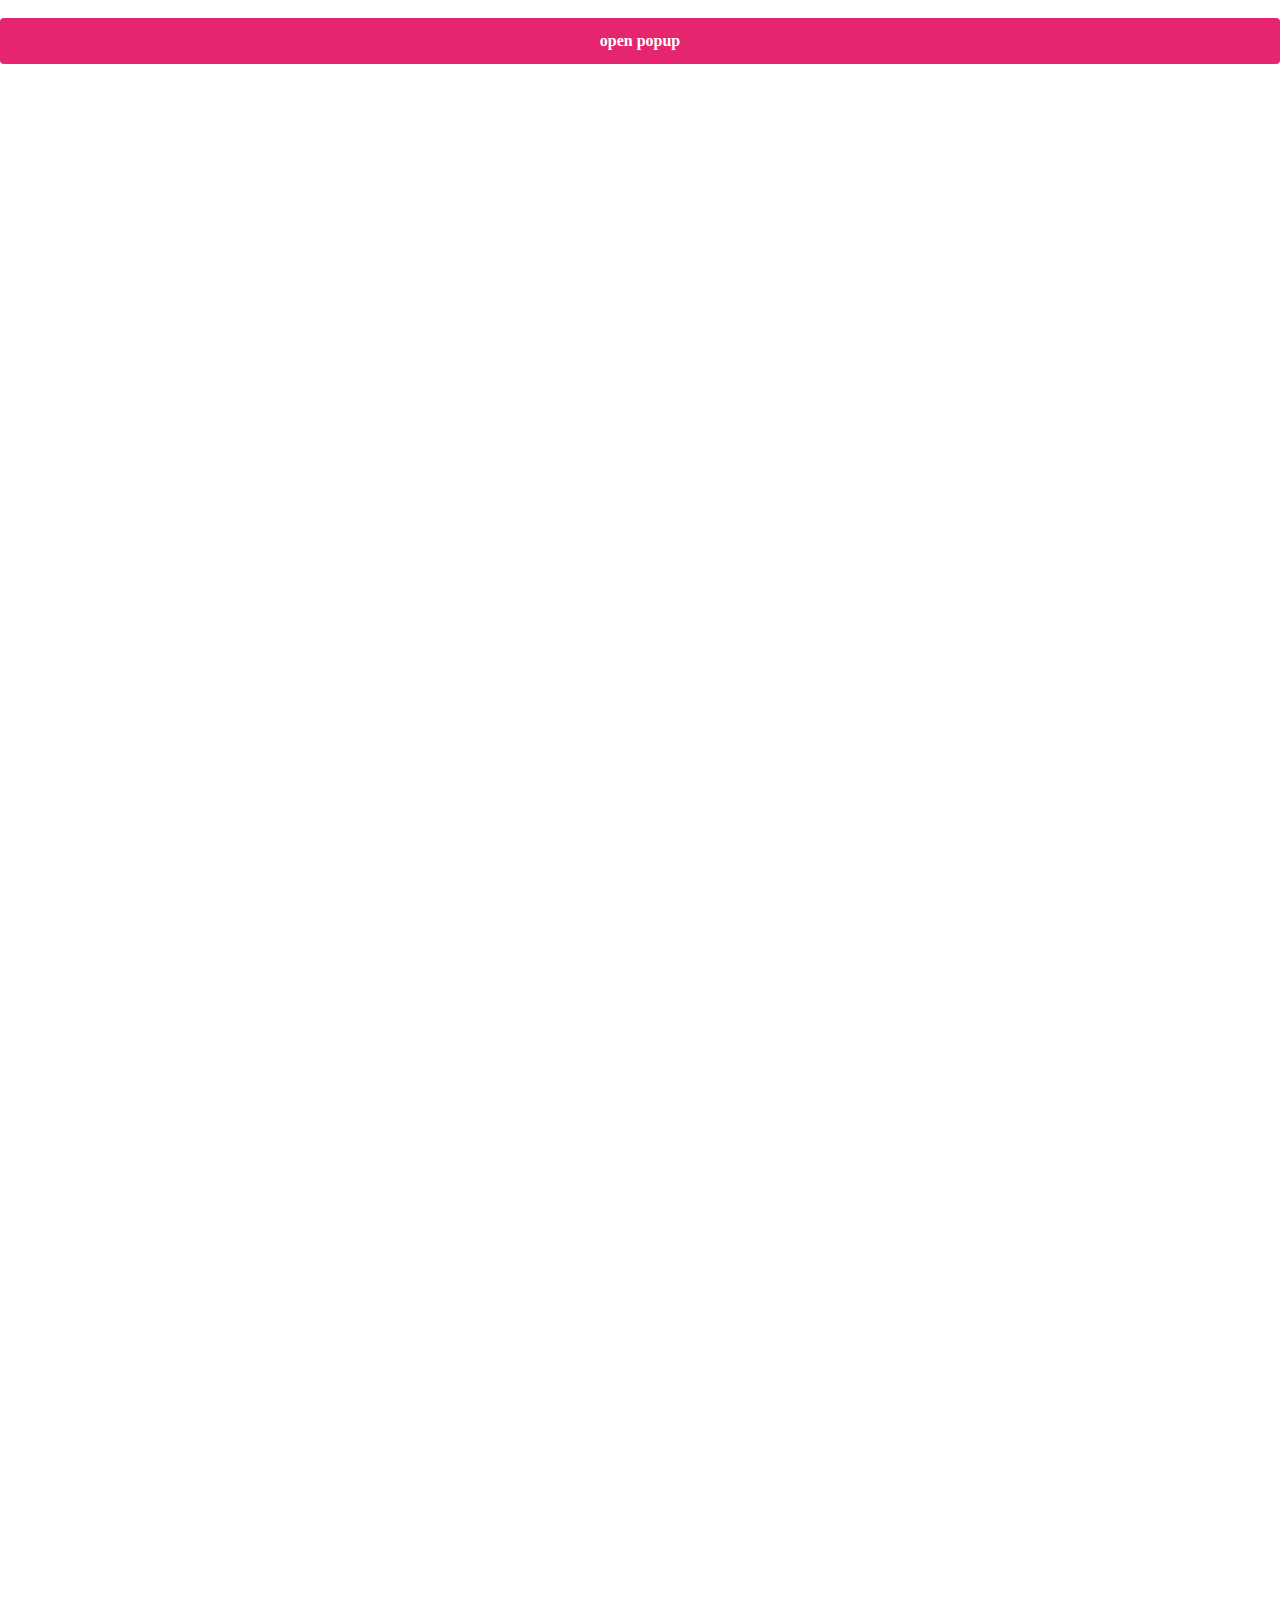
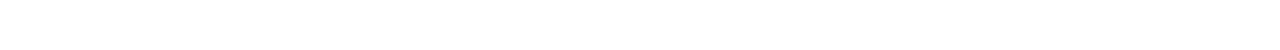
<file: practice-1/index.html>
<!DOCTYPE html>
<html lang="ru">

<head>
  <meta charset="UTF-8">
  <meta http-equiv="X-UA-Compatible" content="IE=edge">
  <meta name="viewport" content="width=device-width, initial-scale=1.0">
  <link href="https://fonts.googleapis.com/css2?family=Montserrat:wght@800&family=PT+Sans&display=swap"
    rel="stylesheet">
  <link rel="stylesheet" href="css/style.css">
  <title>№1</title>
</head>

<body>
  <main>
    <button class="open">open popup</button>
    <div class="popup">
      <form class="form" action=#>
        <h2 class="form__title">
          Стать партнёром проекта
        </h2>
        <div class="form__row form__contacts">
          <div class="form__col">
            <label class="form__label">
              <span class="form__label-required">Название организации</span>
              <input class="form__input" type="text" value="АВЦ" required>
            </label>

            <label class="form__label">
              <span class="form__label-required">Телефон</span>
              <input class="form__input" type="tel" pattern="[\+]\d{1}\s\d{3}\s\d{3}[\-]\d{2}[\-]\d{2}"
                placeholder="+7 000 000-00-00" value="+7 933 848-34-33">
            </label>

            <label class="form__label">

              <span class="form__label-required">E-mail</span>
              <input class="form__input" type="email" value="avc@gmail.com">
            </label>
          </div>

          <div class="form__col form__logo-col">
            <p class="form__logo-title form__label-required">
              Логотип (jpeg, png)
            </p>

            <div class="form__logo-wrapper">
              <div class="form__logo-clear">
                <svg class="logo__clear-icon" viewBox="0 0 16 17" fill="none" xmlns="http://www.w3.org/2000/svg">
                  <path fill-rule="evenodd" clip-rule="evenodd"
                    d="M15.2983 2.65842C15.7545 2.20342 15.7545 1.46375 15.2983 1.00875C14.8433 0.552584 14.1048 0.552584 13.6486 1.00875L7.90398 6.75342L2.15814 1.00875C1.70314 0.552584 0.963476 0.552584 0.508476 1.00875C0.0523096 1.46375 0.0523096 2.20342 0.508476 2.65842L6.25314 8.40425L0.508476 14.1489C0.0523096 14.6051 0.0523096 15.3436 0.508476 15.7986C0.963476 16.2548 1.70314 16.2548 2.15814 15.7986L7.90398 10.0539L13.6486 15.7986C14.1048 16.2548 14.8433 16.2548 15.2983 15.7986C15.7545 15.3436 15.7545 14.6051 15.2983 14.1489L9.55364 8.40425L15.2983 2.65842Z"
                    fill="#6A6E72" />
                </svg>
              </div>

              <div class="form__logo-inner">
                <img class="form__logo-img" alt="logo">
                <label class="form__logo-pick">
                  <input class="form__logo-input" type="file" required accept=".jpeg, .png">
                  <svg width="30" height="30" viewBox="0 0 30 30" fill="none" xmlns="http://www.w3.org/2000/svg">
                    <path
                      d="M20.3327 3.91797C20.3327 2.03319 18.7995 0.5 16.9147 0.5H3.58463C1.69985 0.5 0.166656 2.03319 0.166656 3.91797V17.248C0.166656 19.1328 1.69985 20.666 3.58463 20.666H9.05338V22.9447H11.332V20.666H16.9147C18.7995 20.666 20.3327 19.1328 20.3327 17.248V11.7793H22.5544V9.50065H20.3327V3.91797ZM18.054 17.248C18.054 17.8762 17.5429 18.3874 16.9147 18.3874H3.58463C2.95644 18.3874 2.4453 17.8762 2.4453 17.248V3.91797C2.4453 3.28978 2.95644 2.77865 3.58463 2.77865H16.9147C17.5429 2.77865 18.054 3.28978 18.054 3.91797V17.248ZM27.0547 25.1094H29.3333V27.388C29.3333 28.6464 28.313 29.6667 27.0547 29.6667H24.833V27.388H27.0547V25.1094ZM15.7184 27.388H17.9971V29.6667H15.7184V27.388ZM20.2757 27.388H22.5544V29.6667H20.2757V27.388ZM29.3333 11.7793V14.0579H27.0547V11.7793H24.833V9.50065H27.0547C28.313 9.50065 29.3333 10.5209 29.3333 11.7793ZM27.0547 16.2227H29.3333V18.5013H27.0547V16.2227ZM27.0547 20.666H29.3333V22.9447H27.0547V20.666ZM11.332 27.388H13.5537V29.6667H11.332C10.0736 29.6667 9.05338 28.6464 9.05338 27.388V25.1094H11.332V27.388ZM13.4398 9.27279H15.7184V16.1087H8.88248V13.8301H11.8285L7.7634 9.76501L9.3747 8.15394L13.4398 12.2188V9.27279Z"
                      fill="white" />
                  </svg>

                  <span class="logo__pick-text">
                    Выберите файл
                  </span>
                </label>
              </div>

            </div>
          </div>
        </div>
        <div class="form__col">
          <label class="form__label">
            <span class="form__label-required">Направление</span>

            <div class="form__row">
              <input class="form__input" type="text" value="Экология" required>
              <svg width="10" height="7" viewBox="0 0 10 7" fill="none" xmlns="http://www.w3.org/2000/svg">
                <path fill-rule="evenodd" clip-rule="evenodd"
                  d="M5.625 4.74112L1.06694 0.183058C0.822865 -0.0610194 0.427135 -0.0610194 0.183058 0.183058C-0.0610199 0.427136 -0.0610199 0.822864 0.183058 1.06694L5.625 6.50888L11.0669 1.06694C11.311 0.822864 11.311 0.427136 11.0669 0.183058C10.8229 -0.0610194 10.4271 -0.0610194 10.1831 0.183058L5.625 4.74112Z"
                  fill="#6A6E72" />
              </svg>
            </div>
          </label>

          <label class="form__label">
            <div class="form__row">
              <input class="form__input" type="text" value="avc.ru">
              <svg width="18" height="18" viewBox="0 0 18 18" fill="none" xmlns="http://www.w3.org/2000/svg">
                <path
                  d="M16.8882 4.64886L16.8023 4.5C15.2437 1.81274 12.3371 0 9.01318 0C5.68909 0 2.78247 1.81274 1.22406 4.5L1.13818 4.64886C0.537048 5.73267 0.154541 6.95288 0.046875 8.25V9.75C0.154541 11.0471 0.537048 12.2673 1.13818 13.3508L1.22406 13.5C2.78247 16.1873 5.68909 18 9.01318 18C12.3371 18 15.2437 16.1873 16.8023 13.5L16.8882 13.3508C17.4893 12.267 17.8718 11.0471 17.9793 9.75V8.25C17.8718 6.95288 17.4893 5.73267 16.8882 4.64886ZM13.4978 8.25C13.4681 7.4621 13.3923 6.7088 13.2746 6H15.8824C16.1898 6.70129 16.3958 7.45679 16.4749 8.25H13.4978ZM9.01318 16.5C8.16522 16.5 7.25958 15.3446 6.66742 13.5H11.3591C10.7666 15.3446 9.86096 16.5 9.01318 16.5ZM6.28656 12C6.15454 11.3051 6.06519 10.5498 6.0304 9.75H11.9958C11.961 10.5498 11.8718 11.3051 11.7398 12H6.28656ZM6.0304 8.25C6.06519 7.4502 6.15454 6.69489 6.28656 6H11.7398C11.8718 6.69489 11.961 7.4502 11.9958 8.25H6.0304ZM9.01318 1.5C9.86096 1.5 10.7666 2.65576 11.3588 4.5H6.66742C7.25958 2.65576 8.16522 1.5 9.01318 1.5ZM14.9989 4.5H12.9472C12.6942 3.58502 12.3638 2.77881 11.9711 2.11011C13.1783 2.63068 14.217 3.46271 14.9989 4.5ZM6.05548 2.11011C5.66254 2.77881 5.33221 3.58502 5.07898 4.5H3.02747C3.80933 3.46271 4.84808 2.63068 6.05548 2.11011ZM2.1438 6H4.75159C4.63422 6.7088 4.55804 7.4621 4.52856 8.25H1.55109C1.63019 7.45679 1.836 6.70129 2.1438 6ZM4.52856 9.75C4.55804 10.5379 4.63385 11.2912 4.75159 12H2.1438C1.83636 11.2987 1.63055 10.5432 1.55145 9.75H4.52856ZM3.02747 13.5H5.07898C5.33221 14.415 5.66254 15.2212 6.05511 15.8899C4.84808 15.3693 3.80933 14.5373 3.02747 13.5ZM11.9707 15.8899C12.3638 15.2212 12.6942 14.415 12.9468 13.5H14.9985C14.217 14.5373 13.1783 15.3693 11.9707 15.8899ZM15.8828 12H13.275C13.3923 11.2912 13.4685 10.5379 13.4982 9.75H16.4756C16.3962 10.5432 16.1902 11.2987 15.8828 12Z"
                  fill="#6A6E72" />
              </svg>
            </div>
          </label>

          <label class="form__label">
            <div class="form__row">
              <input class="form__input" type="text" value="vk.com/shans">
              <svg width="19" height="19" viewBox="0 0 19 19" fill="none" xmlns="http://www.w3.org/2000/svg">
                <g clip-path="url(#clip0_1_344)">
                  <path fill-rule="evenodd" clip-rule="evenodd"
                    d="M16.3521 10.9605C16.9823 11.5759 17.6476 12.1548 18.2128 12.8322C18.4625 13.1332 18.6989 13.4438 18.8798 13.7932C19.136 14.2898 18.9039 14.8363 18.4587 14.8659L15.6907 14.8647C14.9768 14.9239 14.4073 14.6365 13.9284 14.1484C13.5452 13.758 13.1903 13.3426 12.8218 12.9391C12.6707 12.7741 12.5126 12.6189 12.3237 12.4963C11.9458 12.251 11.6178 12.3261 11.4019 12.7202C11.182 13.121 11.1321 13.5649 11.1105 14.0116C11.0808 14.6634 10.8838 14.8348 10.2291 14.8646C8.82987 14.9306 7.50194 14.7189 6.26834 14.0131C5.18075 13.3908 4.33737 12.5123 3.60331 11.5178C2.17406 9.58129 1.07954 7.45337 0.0958344 5.26584C-0.125591 4.77298 0.0363423 4.50842 0.580136 4.49905C1.48313 4.48151 2.386 4.48276 3.29005 4.49781C3.65706 4.50318 3.90002 4.71368 4.04172 5.06039C4.53027 6.26166 5.12806 7.40455 5.87842 8.46393C6.07825 8.74597 6.28201 9.02801 6.57217 9.22652C6.89316 9.44633 7.13756 9.37348 7.28857 9.0159C7.38439 8.78917 7.42634 8.54496 7.44794 8.30212C7.51948 7.46667 7.52891 6.63266 7.40343 5.80014C7.3264 5.28057 7.03374 4.94422 6.5153 4.84589C6.25073 4.79577 6.29012 4.69732 6.41822 4.54631C6.64071 4.28587 6.84996 4.12375 7.26709 4.12375H10.3953C10.8878 4.22095 10.9972 4.44218 11.0646 4.93772L11.0673 8.41255C11.0619 8.60439 11.1631 9.17365 11.5086 9.30062C11.7852 9.39102 11.9675 9.16978 12.1334 8.99442C12.8824 8.19949 13.4169 7.26004 13.8945 6.28725C14.1064 5.85951 14.2887 5.41528 14.4653 4.97143C14.5961 4.64207 14.8014 4.48001 15.1724 4.48719L18.1832 4.48988C18.2724 4.48988 18.3628 4.49119 18.4492 4.50598C18.9566 4.59244 19.0956 4.81069 18.9389 5.3061C18.692 6.08337 18.2116 6.7311 17.7419 7.38183C17.2398 8.07657 16.7029 8.74753 16.2049 9.44639C15.7475 10.0846 15.7838 10.4063 16.3521 10.9605Z"
                    fill="#597DA3" />
                </g>
                <defs>
                  <clipPath id="clip0_1_344">
                    <rect width="19" height="19" fill="white" />
                  </clipPath>
                </defs>
              </svg>
            </div>
          </label>

          <label class="form__label">
            <div class="form__row">
              <input class="form__input" type="text" value="ok.com/shans">
              <svg width="18" height="18" viewBox="0 0 18 18" fill="none" xmlns="http://www.w3.org/2000/svg">
                <g clip-path="url(#clip0_1_357)">
                  <path
                    d="M3.54076 9.66077C3.08101 10.5645 3.60301 10.9965 4.79401 11.7345C5.80651 12.36 7.20526 12.5888 8.10376 12.6803C7.73551 13.0343 9.42301 11.4113 4.56301 16.086C3.53251 17.0738 5.19151 18.6585 6.22126 17.6918L9.00901 15.003C10.0763 16.0298 11.0993 17.0138 11.7968 17.6955C12.8273 18.666 14.4855 17.0948 13.4663 16.0898C13.3898 16.017 9.68851 12.4665 9.91426 12.684C10.824 12.5925 12.2018 12.3503 13.2023 11.7383L13.2015 11.7375C14.3925 10.9958 14.9145 10.5645 14.4615 9.66077C14.1878 9.14777 13.4498 8.71877 12.4673 9.46052C12.4673 9.46052 11.1405 10.4768 9.00076 10.4768C6.86026 10.4768 5.53426 9.46052 5.53426 9.46052C4.55251 8.71502 3.81151 9.14777 3.54076 9.66077Z"
                    fill="#E08641" />
                  <path
                    d="M9.001 9.10649C11.6095 9.10649 13.7395 7.06799 13.7395 4.55849C13.7395 2.03849 11.6095 -7.62939e-06 9.001 -7.62939e-06C6.39175 -7.62939e-06 4.26175 2.03849 4.26175 4.55849C4.26175 7.06799 6.39175 9.10649 9.001 9.10649ZM9.001 2.30924C10.2827 2.30924 11.3282 3.31499 11.3282 4.55849C11.3282 5.79149 10.2827 6.79724 9.001 6.79724C7.71925 6.79724 6.67375 5.79149 6.67375 4.55849C6.673 3.31424 7.7185 2.30924 9.001 2.30924Z"
                    fill="#E08641" />
                </g>
                <defs>
                  <clipPath id="clip0_1_357">
                    <rect width="18" height="18" fill="white" />
                  </clipPath>
                </defs>
              </svg>
            </div>
          </label>

          <label class="form__label">
            <div class="form__row">
              <input class="form__input" type="text" value="facebook.com/shans">
              <svg width="22" height="22" viewBox="0 0 22 22" fill="none" xmlns="http://www.w3.org/2000/svg">
                <path fill-rule="evenodd" clip-rule="evenodd"
                  d="M11.8423 20V12.2461H14.4947L14.8926 9.22333H11.8423V7.29375C11.8423 6.41887 12.0889 5.82265 13.3695 5.82265L15 5.82199V3.11835C14.718 3.0824 13.7501 3 12.6235 3C10.271 3 8.66048 4.40842 8.66048 6.99438V9.22333H6V12.2461H8.66048V20H11.8423Z"
                  fill="#3B5998" />
                <mask id="mask0_1_370" style="mask-type:alpha" maskUnits="userSpaceOnUse" x="6" y="3" width="9"
                  height="17">
                  <path fill-rule="evenodd" clip-rule="evenodd"
                    d="M11.8423 20V12.2461H14.4947L14.8926 9.22333H11.8423V7.29375C11.8423 6.41887 12.0889 5.82265 13.3695 5.82265L15 5.82199V3.11835C14.718 3.0824 13.7501 3 12.6235 3C10.271 3 8.66048 4.40842 8.66048 6.99438V9.22333H6V12.2461H8.66048V20H11.8423Z"
                    fill="white" />
                </mask>
                <g mask="url(#mask0_1_370)">
                </g>
              </svg>
            </div>
          </label>

          <label class="form__label">
            <span class="form__row">
              <input class="form__input" type="text" value="instagram.com/shans">
              <svg width="18" height="18" viewBox="0 0 18 18" fill="none" xmlns="http://www.w3.org/2000/svg">
                <g clip-path="url(#clip0_1_393)">
                  <path
                    d="M17.627 3.41621C17.3949 2.81855 17.0855 2.3123 16.5793 1.80605C16.073 1.2998 15.5668 0.990429 14.9691 0.758398C14.3926 0.533398 13.7246 0.37871 12.7613 0.336523C11.791 0.294335 11.4816 0.280273 9.00664 0.280273C6.53164 0.280273 6.22227 0.287304 5.25195 0.336523C4.28164 0.37871 3.6207 0.533398 3.04414 0.758398C2.44649 0.990429 1.94023 1.2998 1.43398 1.80605C0.927734 2.3123 0.61836 2.81855 0.386328 3.41621C0.161328 3.99277 0.00664085 4.66074 -0.0355467 5.62402C-0.0777342 6.59434 -0.0917969 6.90371 -0.0917969 9.37871C-0.0917969 11.8537 -0.0847654 12.1631 -0.0355467 13.1334C0.00664085 14.1037 0.161328 14.7646 0.386328 15.3412C0.61836 15.9389 0.927734 16.4451 1.43398 16.9514C1.94023 17.4576 2.44649 17.767 3.04414 17.999C3.6207 18.224 4.28867 18.3787 5.25195 18.4209C6.22227 18.4631 6.53164 18.4771 9.00664 18.4771C11.4816 18.4771 11.791 18.4701 12.7613 18.4209C13.7316 18.3787 14.3926 18.224 14.9691 17.999C15.5668 17.767 16.073 17.4576 16.5793 16.9514C17.0855 16.4451 17.3949 15.9389 17.627 15.3412C17.852 14.7646 18.0066 14.0967 18.0488 13.1334C18.091 12.1631 18.1051 11.8537 18.1051 9.37871C18.1051 6.90371 18.098 6.59434 18.0488 5.62402C18.0066 4.65371 17.852 3.99277 17.627 3.41621ZM16.4105 13.0561C16.3684 13.942 16.2207 14.4271 16.0941 14.7436C15.9324 15.1654 15.7285 15.4748 15.4121 15.7912C15.0957 16.1076 14.7934 16.3045 14.3645 16.4732C14.041 16.5998 13.5629 16.7475 12.677 16.7896C11.7137 16.8318 11.4324 16.8459 8.99961 16.8459C6.5668 16.8459 6.27852 16.8389 5.32227 16.7896C4.43633 16.7475 3.95117 16.5998 3.63477 16.4732C3.21289 16.3115 2.90352 16.1076 2.58711 15.7912C2.2707 15.4748 2.07383 15.1725 1.90508 14.7436C1.77852 14.4201 1.63086 13.942 1.58867 13.0561C1.54649 12.0928 1.53242 11.8045 1.53242 9.37871C1.53242 6.95293 1.53945 6.65762 1.58867 5.70137C1.63086 4.81543 1.77852 4.33027 1.90508 4.01387C2.0668 3.59199 2.2707 3.28262 2.58711 2.96621C2.90352 2.6498 3.20586 2.45293 3.63477 2.28418C3.9582 2.15762 4.43633 2.00996 5.32227 1.96777C6.28555 1.92559 6.57383 1.91152 8.99961 1.91152C11.4254 1.91152 11.7207 1.91855 12.677 1.96777C13.5629 2.00996 14.048 2.15762 14.3645 2.28418C14.7863 2.4459 15.0957 2.6498 15.4121 2.96621C15.7285 3.28262 15.9254 3.58496 16.0941 4.01387C16.2207 4.33731 16.3684 4.81543 16.4105 5.70137C16.4527 6.66465 16.4668 6.95293 16.4668 9.37871C16.4668 11.8045 16.4527 12.0998 16.4105 13.0561Z"
                    fill="url(#paint0_radial_1_393)" />
                  <path
                    d="M8.99979 4.70301C6.41932 4.70301 4.32401 6.79832 4.32401 9.37879C4.32401 11.9593 6.41932 14.0546 8.99979 14.0546C11.5803 14.0546 13.6756 11.9593 13.6756 9.37879C13.6756 6.79832 11.5803 4.70301 8.99979 4.70301ZM8.99979 12.4163C7.32635 12.4163 5.96229 11.0593 5.96229 9.37879C5.96229 7.70535 7.31932 6.34129 8.99979 6.34129C10.6803 6.34129 12.0373 7.69832 12.0373 9.37879C12.0373 11.0522 10.6732 12.4163 8.99979 12.4163Z"
                    fill="url(#paint1_radial_1_393)" />
                  <path
                    d="M13.8579 5.60991C14.4598 5.60991 14.9477 5.12197 14.9477 4.52006C14.9477 3.91816 14.4598 3.43022 13.8579 3.43022C13.256 3.43022 12.768 3.91816 12.768 4.52006C12.768 5.12197 13.256 5.60991 13.8579 5.60991Z"
                    fill="url(#paint2_radial_1_393)" />
                </g>
                <defs>
                  <radialGradient id="paint0_radial_1_393" cx="0" cy="0" r="1" gradientUnits="userSpaceOnUse"
                    gradientTransform="translate(5.18682 18.4391) scale(18.3592 18.3592)">
                    <stop stop-color="#FFD776" />
                    <stop offset="0.2463" stop-color="#F3A554" />
                    <stop offset="0.3793" stop-color="#F15C3C" />
                    <stop offset="0.5394" stop-color="#D94867" />
                    <stop offset="0.6995" stop-color="#C32F87" />
                    <stop offset="0.9122" stop-color="#7D63A7" />
                    <stop offset="0.9852" stop-color="#5C6CB3" />
                  </radialGradient>
                  <radialGradient id="paint1_radial_1_393" cx="0" cy="0" r="1" gradientUnits="userSpaceOnUse"
                    gradientTransform="translate(7.04187 14.0313) scale(9.4277)">
                    <stop stop-color="#FFD776" />
                    <stop offset="0.2463" stop-color="#F3A554" />
                    <stop offset="0.3793" stop-color="#F15C3C" />
                    <stop offset="0.607" stop-color="#D94867" />
                    <stop offset="0.8346" stop-color="#C32F87" />
                    <stop offset="0.9577" stop-color="#7D63A7" />
                    <stop offset="1" stop-color="#5C6CB3" />
                  </radialGradient>
                  <radialGradient id="paint2_radial_1_393" cx="0" cy="0" r="1" gradientUnits="userSpaceOnUse"
                    gradientTransform="translate(13.4024 5.60501) scale(2.2031 2.2031)">
                    <stop stop-color="#5F6DB3" />
                    <stop offset="1" stop-color="#5C6CB3" />
                  </radialGradient>
                  <clipPath id="clip0_1_393">
                    <rect width="18" height="18" fill="white" />
                  </clipPath>
                </defs>
              </svg>
            </span>
          </label>


          <label class="form__label">
            <div class="form__row">
              <input class="form__input" type="text" value="youtube.com/shans">
              <svg width="18" height="18" viewBox="0 0 18 18" fill="none" xmlns="http://www.w3.org/2000/svg">
                <path
                  d="M17.2984 3.75358C16.6487 2.98121 15.4491 2.66615 13.1581 2.66615H4.84177C2.49834 2.66615 1.27841 3.00153 0.631103 3.82384C0 4.6256 0 5.80692 0 7.4419V10.5582C0 13.7256 0.7488 15.3339 4.84177 15.3339H13.1581C15.1449 15.3339 16.2458 15.0558 16.958 14.3742C17.6884 13.6752 18 12.534 18 10.5582V7.4419C18 5.71768 17.9512 4.52938 17.2984 3.75358ZM11.5561 9.43026L7.77966 11.4039C7.69523 11.4481 7.60291 11.47 7.5107 11.47C7.4063 11.47 7.30214 11.4418 7.20987 11.386C7.03614 11.2807 6.93006 11.0924 6.93006 10.8893V6.95462C6.93006 6.75186 7.03585 6.56373 7.20923 6.4584C7.38267 6.35308 7.59838 6.34588 7.77832 6.43936L11.5547 8.40031C11.7469 8.50007 11.8675 8.69842 11.8678 8.91482C11.868 9.1314 11.7479 9.33004 11.5561 9.43026Z"
                  fill="#C4302B" />
              </svg>
            </div>
          </label>

          <label class="form__label">
            Руководитель
            <div class="form__row">
              <input class="form__input" type="text" value="Александров Иван Васильевич">
            </div>
          </label>

        </div>
        <button class="form__submit" type="submit">Стать партнёром проекта</button>

        <button class="form__cancel" type="button">Отменить</button>

      </form>
    </div>
  </main>

  <script type="module" src="scripts/script.js"></script>
</body>

</html>
</file>
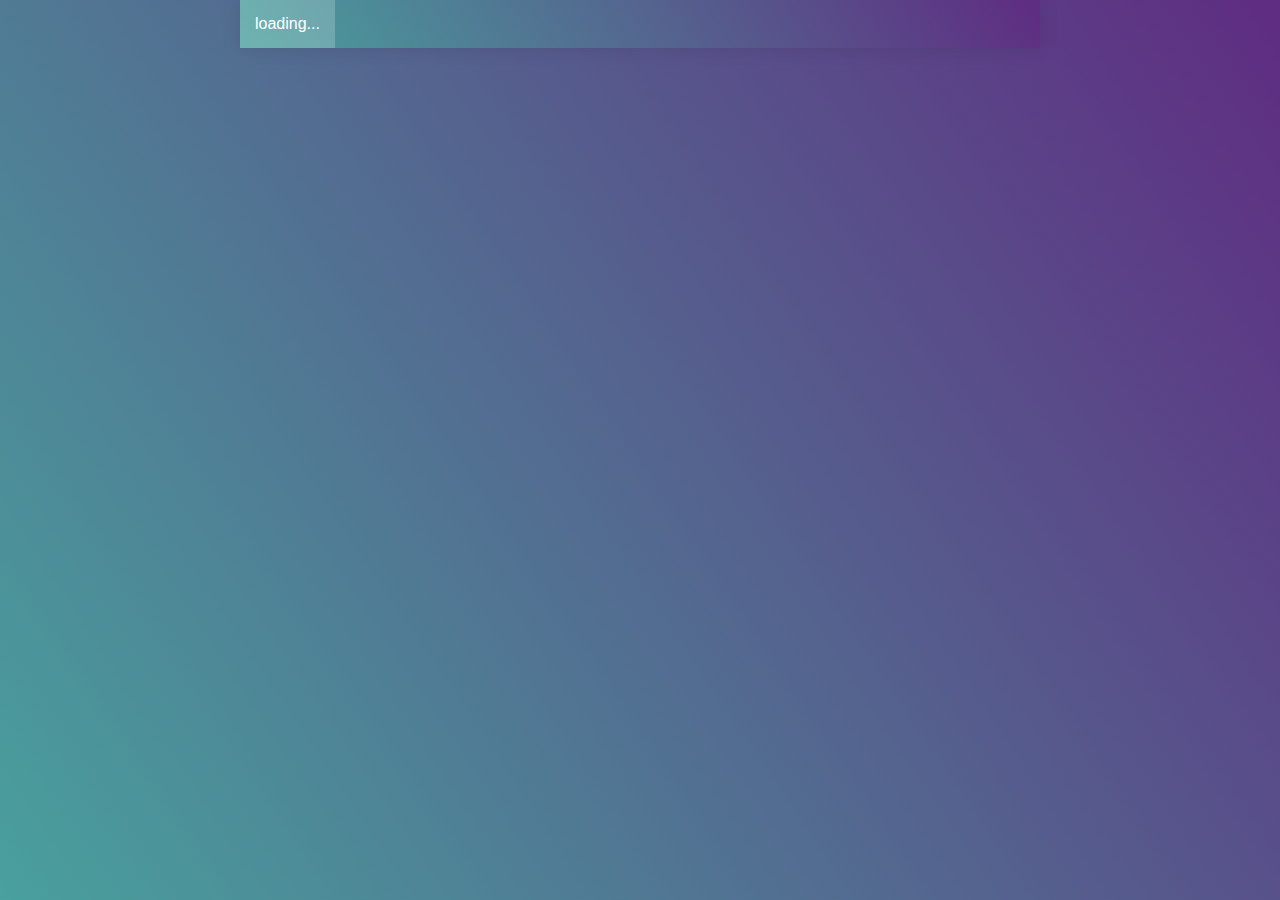
<file: practice-2/index.html>
<!DOCTYPE html>
<html lang="en">

<head>
  <meta charset="UTF-8">
  <meta http-equiv="X-UA-Compatible" content="IE=edge">
  <meta name="viewport" content="width=device-width, initial-scale=1.0">
  <link rel="stylesheet" href="css/style.css">
  <title>№2</title>
</head>

<body>

  <div>
    <table class="table">
      <thead class="table__head">
      </thead>
      <tbody>
        <tr>
          <td>loading...</td>
        </tr>
      </tbody>
    </table>
  </div>

  <script type="module" src="scripts/script.js"></script>
</body>

</html>
</file>
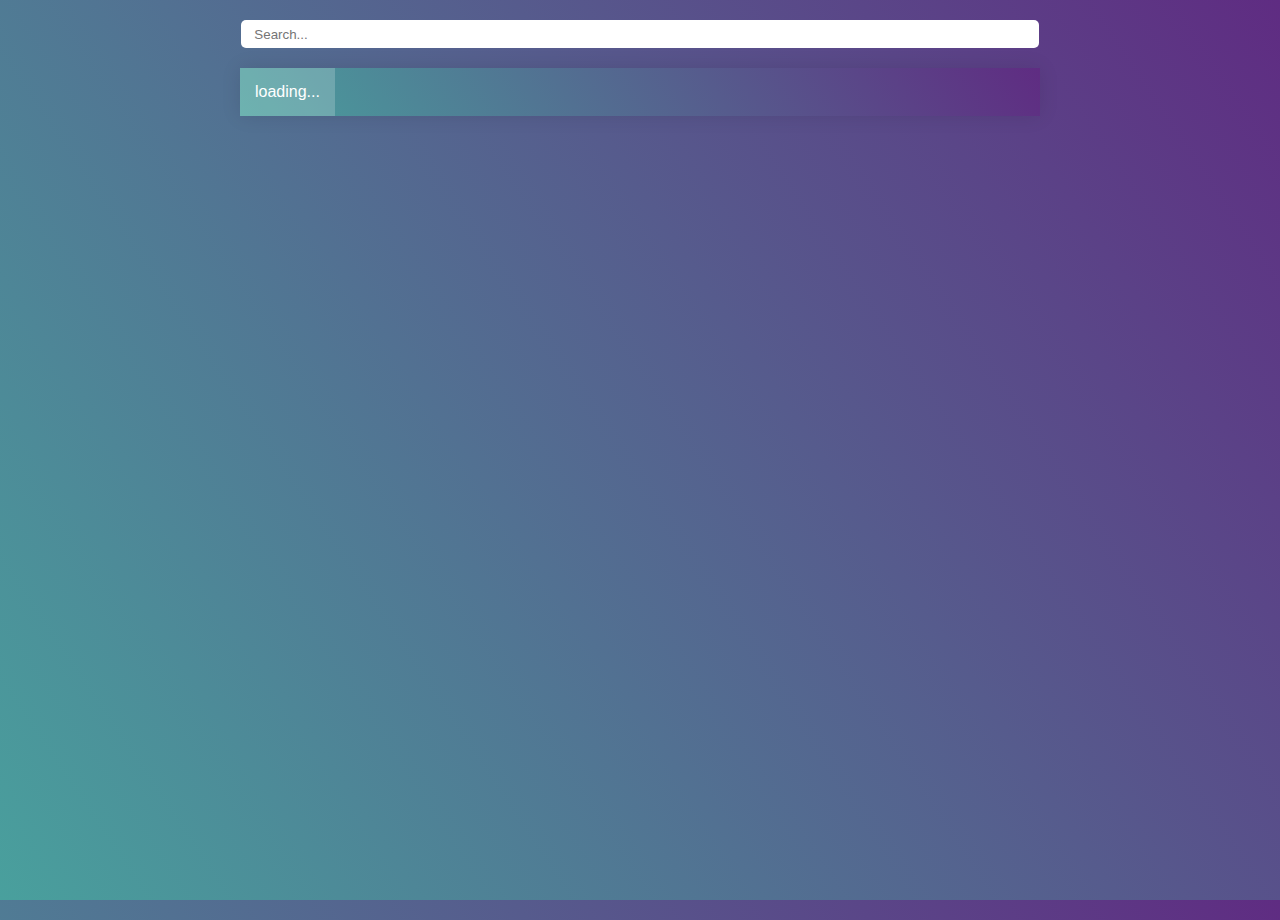
<file: practice-3/index.html>
<!DOCTYPE html>
<html lang="en">

<head>
  <meta charset="UTF-8">
  <meta http-equiv="X-UA-Compatible" content="IE=edge">
  <meta name="viewport" content="width=device-width, initial-scale=1.0">
  <link rel="stylesheet" href="css/style.css">
  <title>№3</title>
</head>

<body>

  <div>
    <input class="search__input" type="text" placeholder="Search...">
    <table class="table">
      <thead class="table__head">
      </thead>
      <tbody>
        <tr>
          <td>loading...</td>
        </tr>
      </tbody>
    </table>
  </div>

  <script type="module" src="scripts/script.js"></script>
</body>

</html>
</file>
<file: practice-1/css/style.css>
@charset "UTF-8";
* {
  padding: 0;
  margin: 0;
  -webkit-box-sizing: border-box;
          box-sizing: border-box;
}

body {
  min-height: 1650px;
  height: 100%;
  position: relative;
}

button {
  border: none;
  outline: none;
  background: none;
  cursor: pointer;
}

.label-text, .form__label, .form__logo-title {
  font-family: "PT Sans";
  font-style: normal;
  font-weight: 400;
  font-size: 12px;
  line-height: 16px;
  color: #6a6e72;
}

.popup {
  background: rgba(0, 0, 0, 0.42);
  position: absolute;
  top: 0;
  bottom: 0;
  left: 0;
  right: 0;
  height: 100%;
  display: none;
  -webkit-box-pack: center;
      -ms-flex-pack: center;
          justify-content: center;
  -webkit-box-align: start;
      -ms-flex-align: start;
          align-items: flex-start;
  color: #0c1014;
  padding-top: 100px;
}

.form {
  border-radius: 12px;
  background: #ffffff;
  padding: 53px 95px;
  max-width: 754px;
  width: 100%;
}

.form__title {
  font-family: "Montserrat";
  font-weight: 800;
  font-size: 28px;
  line-height: 34px;
  margin-bottom: 35px;
}

.form__row {
  display: -webkit-box;
  display: -ms-flexbox;
  display: flex;
  -webkit-box-pack: justify;
      -ms-flex-pack: justify;
          justify-content: space-between;
  -webkit-box-align: center;
      -ms-flex-align: center;
          align-items: center;
}

.form__col {
  display: -webkit-box;
  display: -ms-flexbox;
  display: flex;
  -webkit-box-orient: vertical;
  -webkit-box-direction: normal;
      -ms-flex-direction: column;
          flex-direction: column;
  -webkit-box-align: center;
      -ms-flex-align: center;
          align-items: center;
  width: 100%;
}

.form__label {
  display: -webkit-box;
  display: -ms-flexbox;
  display: flex;
  -webkit-box-orient: vertical;
  -webkit-box-direction: normal;
      -ms-flex-direction: column;
          flex-direction: column;
  -webkit-box-pack: center;
      -ms-flex-pack: center;
          justify-content: center;
  padding: 8px 16px;
  border: 1px solid #d6dade;
  border-radius: 2px;
  margin-bottom: 32px;
  min-width: 362px;
  width: 100%;
  min-height: 56px;
}

.form__label-required::before {
  content: "✱";
  color: #d90000;
  margin-right: 3px;
}

.form__input {
  all: initial;
  display: block;
  font-family: "PT Sans";
  font-style: normal;
  font-weight: 400;
  font-size: 16px;
  line-height: 24px;
  width: 100%;
}

.form__logo-col {
  margin-left: 26px;
  -ms-flex-item-align: start;
      align-self: flex-start;
}

.form__logo-title {
  font-weight: 700;
}

.form__logo-wrapper {
  position: relative;
}

.form__logo-clear {
  display: -webkit-box;
  display: -ms-flexbox;
  display: flex;
  -webkit-box-pack: center;
      -ms-flex-pack: center;
          justify-content: center;
  -webkit-box-align: center;
      -ms-flex-align: center;
          align-items: center;
  height: 36px;
  width: 36px;
  background-color: #fff;
  border-radius: 50%;
  position: absolute;
  top: 25px;
  right: 0;
  z-index: 2;
  cursor: pointer;
}

.form .logo__clear-icon {
  height: 15px;
  width: 15px;
}

.form__logo-inner {
  width: 175px;
  height: 175px;
  border-radius: 50%;
  overflow: hidden;
  position: relative;
  display: inline-block;
  margin-top: 10px;
}

.form__logo-inner::before {
  content: "";
  position: absolute;
  height: 100%;
  width: 100%;
  background-color: rgba(0, 0, 0, 0.6);
}

.form__logo-img {
  width: 100%;
  height: 100%;
  display: block;
  -o-object-fit: cover;
     object-fit: cover;
  -o-object-position: center;
     object-position: center;
  font-size: 0;
}

.form__logo-pick {
  position: absolute;
  top: 50%;
  left: 50%;
  -webkit-transform: translate(-50%, -50%);
          transform: translate(-50%, -50%);
  text-align: center;
  cursor: pointer;
}

.form__logo-input {
  position: absolute;
  top: 0;
  left: 50%;
  -webkit-transform: translateX(-50%);
          transform: translateX(-50%);
  z-index: -1;
  opacity: 0;
  width: 10px;
  height: 10px;
}

.form .logo__pick-text {
  font-family: "PT Sans";
  font-weight: 400;
  font-size: 18.6667px;
  line-height: 28px;
  -webkit-text-decoration-line: underline;
          text-decoration-line: underline;
  color: #fff;
}

.form__submit, .open {
  padding: 14px 0;
  font-family: "Lato";
  font-weight: 600;
  font-size: 16px;
  line-height: 18px;
  text-align: center;
  color: #fff;
  width: 100%;
  margin-bottom: 15px;
  background-color: #e5266e;
  border-radius: 4px;
  margin-top: 18px;
}

.form__cancel {
  font-family: "PT Sans";
  font-style: normal;
  font-weight: 400;
  font-size: 16px;
  line-height: 24px;
  width: 100%;
  margin: 0 auto;
  color: #0848c0;
}

@media screen and (max-width: 768px) {
  .popup {
    padding-top: 50px;
  }
}

@media screen and (max-width: 768px) {
  .form {
    padding: 25px 15px;
  }
}

@media screen and (max-width: 600px) {
  .form__contacts {
    -ms-flex-wrap: wrap-reverse;
        flex-wrap: wrap-reverse;
  }
  .form__logo-col {
    -ms-flex-item-align: end;
        align-self: flex-end;
    margin: 0 0 15px 0;
  }
  .form__title {
    text-align: center;
    margin-bottom: 15px;
  }
  .form__label {
    min-width: 100%;
  }
}
/*# sourceMappingURL=style.css.map */
</file>
<file: practice-2/css/style.css>
html,
body {
  height: 100%;
}

body {
  margin: 0;
  font-family: sans-serif;
  background: linear-gradient(56deg, #49a09d, #5f2c82);
}

table {
  width: 100%;
  max-width: 800px;
  max-height: 800px;
  margin: 0 auto;
  border-collapse: collapse;
  overflow-y: scroll;
  -webkit-box-shadow: 0 0 20px rgba(0, 0, 0, 0.1);
          box-shadow: 0 0 20px rgba(0, 0, 0, 0.1);
  background: linear-gradient(56deg, #49a09d, #5f2c82);
  display: block;
}

th,
td {
  padding: 15px;
  background-color: rgba(255, 255, 255, 0.2);
  color: #fff;
}

th {
  text-align: left;
}

thead th {
  background-color: #55608f;
}

tbody tr:hover {
  background-color: rgba(255, 255, 255, 0.3);
}
/*# sourceMappingURL=style.css.map */
</file>
<file: practice-3/css/style.css>
html,
body {
  height: 100%;
}

body {
  margin: 0;
  font-family: sans-serif;
  background: linear-gradient(56deg, #49a09d, #5f2c82);
}

table {
  width: 100%;
  max-width: 800px;
  max-height: 800px;
  margin: 0 auto;
  border-collapse: collapse;
  overflow-y: scroll;
  -webkit-box-shadow: 0 0 20px rgba(0, 0, 0, 0.1);
          box-shadow: 0 0 20px rgba(0, 0, 0, 0.1);
  background: linear-gradient(56deg, #49a09d, #5f2c82);
  display: block;
}

th,
td {
  padding: 15px;
  background-color: rgba(255, 255, 255, 0.2);
  color: #fff;
}

th {
  text-align: left;
  cursor: pointer;
}

thead th {
  background-color: #55608f;
}

tbody tr:hover {
  background-color: rgba(255, 255, 255, 0.3);
}

.search__input {
  margin: 20px auto;
  display: block;
  width: 100%;
  max-width: 778px;
  border: none;
  outline: none;
  border-radius: 5px;
  padding: 0.5em 0.5em 0.5em 1em;
}
/*# sourceMappingURL=style.css.map */
</file>
